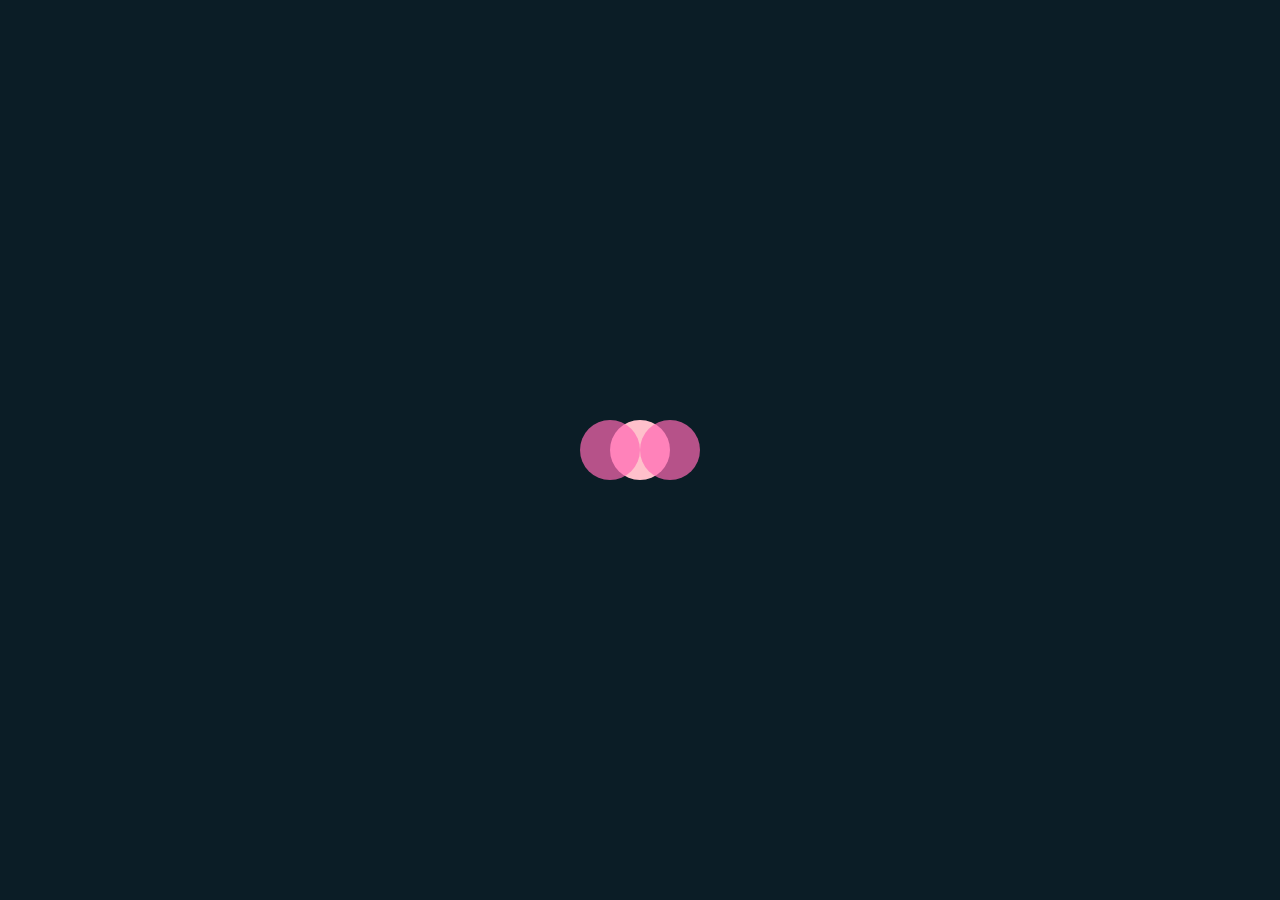
<file: index.html>
<!DOCTYPE html>

<html lang="en">

<head>
  <meta charset="UTF-8">
  <title>Interactive Flower</title>
  <link rel="stylesheet" href="style.css">
</head>
<body>

<div class="garden">
  <div class="flower" id="flower"></div>
</div>

<script src="script.js"></script>
</body>
</html>
</file>
<file: style.css>
body {
  background: #0b1d26;
  display: flex;
  justify-content: center;
  align-items: center;
  height: 100vh;
  margin: 0;
}

/* area */
.garden {
  position: relative;
}

/* bunga utama */
.flower {
  width: 60px;
  height: 60px;
  background: pink;
  border-radius: 50%;
  position: relative;
  cursor: pointer;
  animation: sway 2s infinite alternate ease-in-out;
  transition: transform 0.3s ease;
}

/* kelopak tambahan */
.flower::before,
.flower::after {
  content: "";
  position: absolute;
  width: 60px;
  height: 60px;
  background: hotpink;
  border-radius: 50%;
  opacity: 0.7;
}

.flower::before {
  transform: translateX(-30px);
}

.flower::after {
  transform: translateX(30px);
}

/* animasi goyang */
@keyframes sway {
  from { transform: rotate(-3deg); }
  to { transform: rotate(3deg); }
}

/* saat diklik */
.flower.grow {
  transform: scale(1.5);
  background: #ff4da6;
}

.flower::before,
.flower::after {
  content: "";
  position: absolute;
  width: 60px;
  height: 60px;
  background: hotpink;
  border-radius: 50%;
  opacity: 0.7;
}

.flower::before {
  transform: translateX(-30px);
}

.flower::after {
  transform: translateX(30px);
}

/* tambahan kelopak atas & bawah */
.flower span {
  position: absolute;
  width: 60px;
  height: 60px;
  background: hotpink;
  border-radius: 50%;
  opacity: 0.7;
}
</file>
